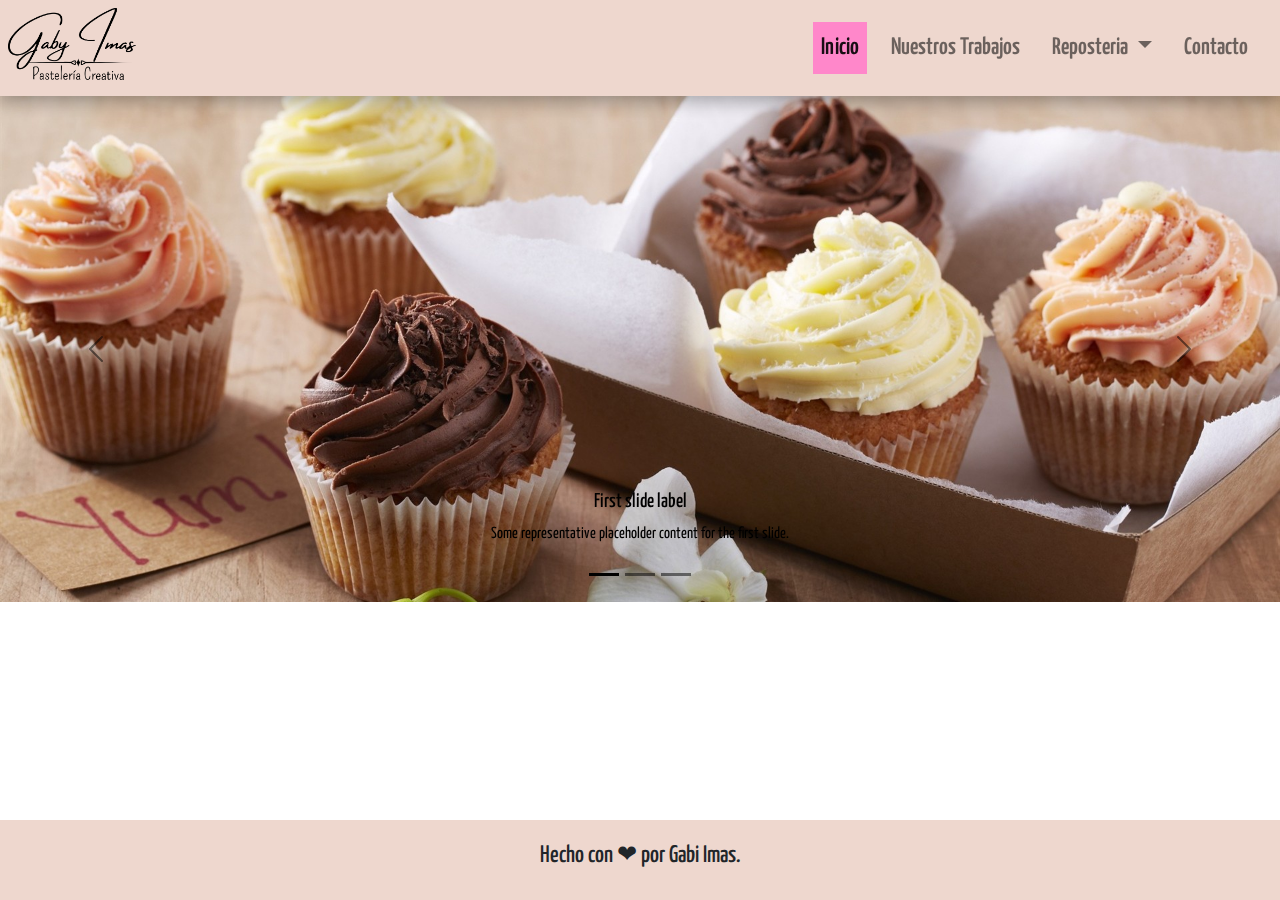
<file: index.html>
<!DOCTYPE html>
<html lang="es">
	<head>
		<meta charset="UTF-8" />
		<meta http-equiv="X-UA-Compatible" content="IE=edge" />
		<meta
			name="viewport"
			content="width=device-width, initial-scale=1.0"
		/>
		<link
			rel="preconnect"
			href="https://fonts.googleapis.com"
		/>
		<link
			rel="preconnect"
			href="https://fonts.gstatic.com"
			crossorigin
		/>
		<link
			href="https://fonts.googleapis.com/css2?family=Yanone+Kaffeesatz:wght@200;300;400;500;600;700&display=swap"
			rel="stylesheet"
		/>
		<link
			rel="stylesheet"
			href="./bootstrap-5.1.3-dist/css/bootstrap.min.css"
		/>
		<link rel="stylesheet" href="./css/estilos.css" />
		<title>La Pastelera - Inicio</title>
	</head>
	<body>
		<header>
			<nav
				class="navbar navbar-expand-lg navbar-light bg-light color-primary sticky-top"
			>
				<div class="container-fluid">
					<a class="navbar-brand" href="./index.html"
						><img
							class="logo-nav"
							src="./images/VECTOR.png"
							alt=""
					/></a>
					<button
						class="navbar-toggler"
						type="button"
						data-bs-toggle="collapse"
						data-bs-target="#navbarTogglerDemo02"
						aria-controls="navbarTogglerDemo02"
						aria-expanded="false"
						aria-label="Toggle navigation"
					>
						<span class="navbar-toggler-icon"></span>
					</button>
					<div
						class="collapse navbar-collapse"
						id="navbarTogglerDemo02"
					>
						<ul class="navbar-nav mb-lg-0">
							<li class="nav-item justify-content-end">
								<a
									class="nav-link active"
									aria-current="page"
									href="./index.html"
									>Inicio</a
								>
							</li>
							<li class="nav-item">
								<a
									class="nav-link"
									href="./pages/nuestros-trabajos.html"
									>Nuestros Trabajos</a
								>
							</li>
							<li class="nav-item dropdown">
								<a
									class="nav-link dropdown-toggle"
									href="#"
									id="navbarDropdownMenuLink"
									role="button"
									data-bs-toggle="dropdown"
									aria-expanded="false"
								>
									Reposteria
								</a>
								<ul
									class="dropdown-menu"
									class="dropdown-menu"
									aria-labelledby="navbarDropdownMenuLink"
								>
									<li>
										<a
											class="dropdown-item text-primary fw-bold"
											href="./pages/tortas.html"
											>Tortas</a
										>
									</li>
									<li>
										<a
											class="dropdown-item text-primary fw-bold"
											href="./pages/mesa-dulce.html"
											>Mesa Dulce</a
										>
									</li>
								</ul>
							</li>
							<li class="nav-item">
								<a
									class="nav-link"
									href="./pages/contacto.html"
									>Contacto</a
								>
							</li>
						</ul>
					</div>
				</div>
			</nav>
		</header>
		<main class="container-fluid">
			<div
				id="carouselExampleDark"
				class="carousel carousel-dark slide"
				data-bs-ride="carousel"
			>
				<div class="carousel-indicators">
					<button
						type="button"
						data-bs-target="#carouselExampleDark"
						data-bs-slide-to="0"
						class="active"
						aria-current="true"
						aria-label="Slide 1"
					></button>
					<button
						type="button"
						data-bs-target="#carouselExampleDark"
						data-bs-slide-to="1"
						aria-label="Slide 2"
					></button>
					<button
						type="button"
						data-bs-target="#carouselExampleDark"
						data-bs-slide-to="2"
						aria-label="Slide 3"
					></button>
				</div>
				<div class="carousel-inner">
					<div
						class="carousel-item active"
						data-bs-interval="10000"
					>
						<img
							src="./images/carrousel1.jpg"
							class="d-block w-100 img-fluid"
							alt="..."
						/>
						<div class="carousel-caption d-none d-md-block">
							<h5>First slide label</h5>
							<p>
								Some representative placeholder content for
								the first slide.
							</p>
						</div>
					</div>
					<div
						class="carousel-item"
						data-bs-interval="2000"
					>
						<img
							src="./images/cupcakes.png"
							class="d-block w-100"
							alt="..."
						/>
						<div class="carousel-caption d-none d-md-block">
							<h5>Second slide label</h5>
							<p>
								Some representative placeholder content for
								the second slide.
							</p>
						</div>
					</div>
					<div class="carousel-item">
						<img
							src="./images/macaroon.jpg"
							class="d-block w-100"
							alt="..."
						/>
						<div class="carousel-caption d-none d-md-block">
							<h5>Third slide label</h5>
							<p>
								Some representative placeholder content for
								the third slide.
							</p>
						</div>
					</div>
				</div>
				<button
					class="carousel-control-prev"
					type="button"
					data-bs-target="#carouselExampleDark"
					data-bs-slide="prev"
				>
					<span
						class="carousel-control-prev-icon"
						aria-hidden="true"
					></span>
					<span class="visually-hidden">Previous</span>
				</button>
				<button
					class="carousel-control-next"
					type="button"
					data-bs-target="#carouselExampleDark"
					data-bs-slide="next"
				>
					<span
						class="carousel-control-next-icon"
						aria-hidden="true"
					></span>
					<span class="visually-hidden">Next</span>
				</button>
			</div>
		</main>
		<footer class="container-fluid">
			<div></div>
			<h4>Hecho con ❤ por Gabi Imas.</h4>
		</footer>

		<script src="./bootstrap-5.1.3-dist/js/bootstrap.min.js"></script>
	</body>
</html>
</file>
<file: css/estilos.css>
* {
	padding: 0;
	margin: 0;
	box-sizing: border-box;
	font-family: "Yanone Kaffeesatz", sans-serif;
}

.color-primary {
	background: #eed7ce !important;
}
.navbar {
	height: 6rem;
	box-shadow: -1px 8px 16px -2px rgba(0, 0, 0, 0.3);
	font-size: 1.5rem;
	font-weight: 600;
	text-decoration: none;
	padding: 0.5rem;
}
.nav-link {
	color: black;
	padding: 0.5rem;
	margin-right: 1rem;
}
.dropdown-item {
	color: black !important;
	font-size: 1rem !important;
}
.nav-link.active {
	background-color: #ff87ca !important;
}
.dropdown-menu {
	background: #eed7ce !important;
}
@media (min-width: 992px) {
	.navbar-expand-lg,
	.navbar-collapse {
		justify-content: flex-end;
	}
}

.logo-nav {
	width: 8rem;
	padding-bottom: 0.5rem;
}
footer {
	position: absolute;
	bottom: 0px;
	background: #eed7ce;
	display: flex;
	justify-content: center;
	align-items: center;
	width: 100%;
	height: 5rem;
}
body {
	position: relative;
	min-height: 100vh;
	padding-bottom: 10rem;
}
.container-fluid {
	padding: 0 !important;
}
</file>
